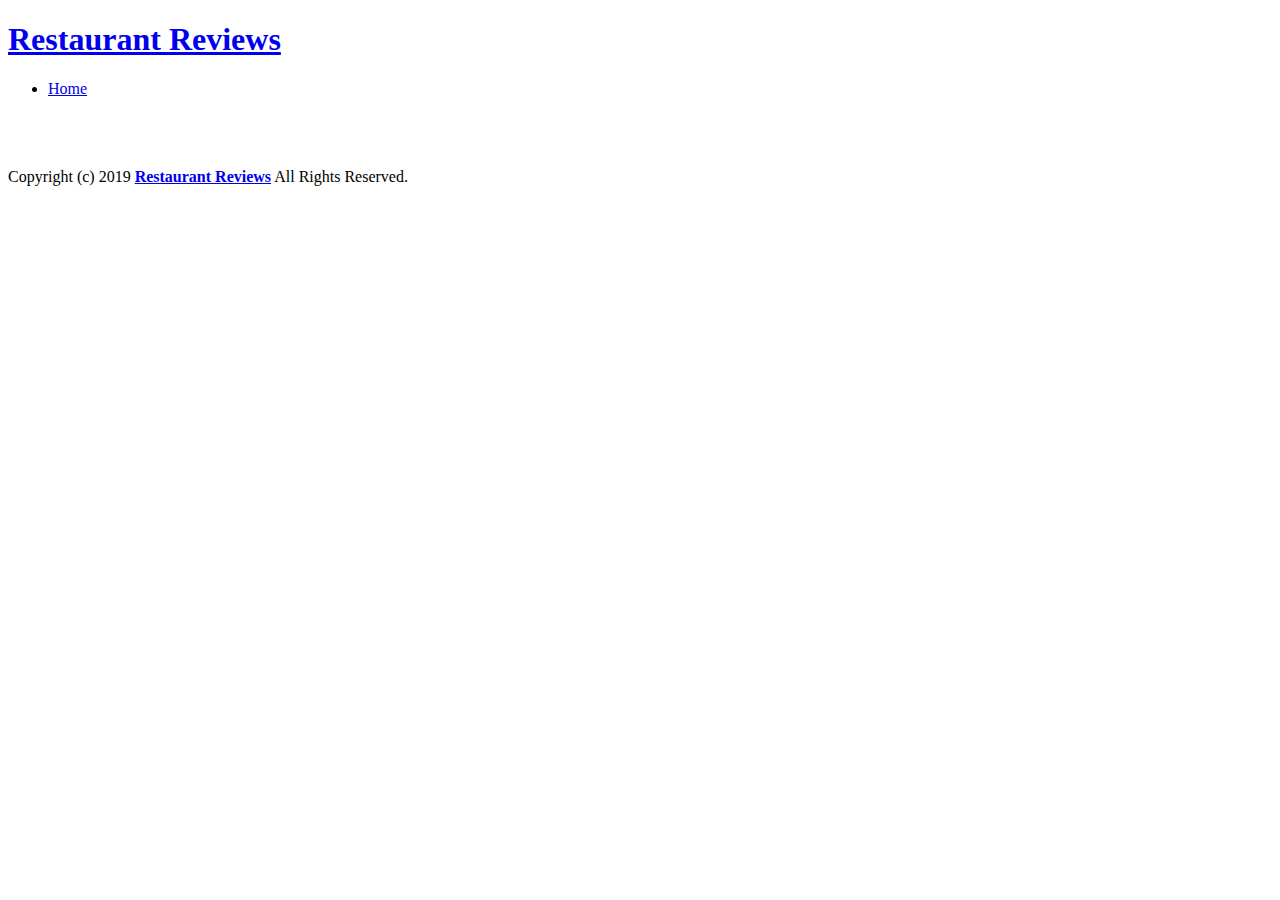
<file: restaurant.html>
<!doctype html>
<html lang="en">
  <head>
    <!-- Required meta tags -->
    <meta charset="utf-8">
    <meta name="viewport" content="width=device-width, initial-scale=1, shrink-to-fit=no">
    <!-- Normalize.css for better cross-browser consistency -->
    <link rel="stylesheet" src="//normalize-css.googlecode.com/svn/trunk/normalize.css" />
    <!-- Main CSS file -->
    <link rel="stylesheet" href="css/styles.css" type="text/css">
    <link rel="stylesheet" href="https://unpkg.com/leaflet@1.3.1/dist/leaflet.css" integrity="sha512-Rksm5RenBEKSKFjgI3a41vrjkw4EVPlJ3+OiI65vTjIdo9brlAacEuKOiQ5OFh7cOI1bkDwLqdLw3Zg0cRJAAQ==" crossorigin=""/>
    <title>Restaurant Info</title>
</head>

<body class="inside">
  <div class="container">

    <!-- Beginning header -->
    <header role="banner" tabindex="1">
      <!-- Beginning nav -->
      <nav>
        <h1><a href="/">Restaurant Reviews</a></h1>
      </nav>
      <!-- Beginning breadcrumb -->
      <ul id="breadcrumb" role="navigation" aria-label="breadcrumb">
        <li><a href="/">Home</a></li>
      </ul>
      <!-- End breadcrumb -->
      <!-- End nav -->
    </header>
    <!-- End header -->

    <!-- Beginning main -->
    <main id="maincontent-restaurants" role="main">
      <!-- Beginning map -->
      <section id="map-container" role="application" aria-label="Mapbox Map" tabindex="2">
        <div id="map"></div>
      </section>
      <!-- End map -->
      <!-- Beginning restaurant -->
      <section id="restaurant-container" aria-labelledby="restaurant-name" tabindex="3">
        <h2 id="restaurant-name"></h2>
        <figure>
          <img id="restaurant-img">
          <figcaption id="restaurant-cuisine"></figcaption>
        </figure>
        <div class="restaurant-details">
          <p id="restaurant-address"></p>
          <table id="restaurant-hours"></table>
        </div>

      </section>
      <!-- end restaurant -->
      <!-- Beginning reviews -->
      <section id="reviews-container" aria-label="reviews" tabindex="4">
        <ul id="reviews-list" aria-label="review-list"></ul>
      </section>
      <!-- End reviews -->
    </main>
    <!-- End main -->

    <!-- Beginning footer -->
    <footer id="footer" role="contentinfo" tabindex="5">
      Copyright (c) 2019 <a href="/"><strong>Restaurant Reviews</strong></a> All Rights Reserved.
    </footer>


  </div>

  <!-- End footer -->
  <script src="https://unpkg.com/leaflet@1.3.1/dist/leaflet.js" integrity="sha512-/Nsx9X4HebavoBvEBuyp3I7od5tA0UzAxs+j83KgC8PU0kgB4XiK4Lfe4y4cgBtaRJQEIFCW+oC506aPT2L1zw==" crossorigin=""></script>
  <!-- Beginning scripts -->
  <!-- Database helpers -->
  <script type="text/javascript" src="js/dbhelper.js"></script>
  <!-- Main javascript file -->
  <script type="text/javascript" src="js/restaurant_info.js"></script>
  <!-- ServiceWorker file  -->
  <script type="text/javascript" src="js/reg_serviceWorker.js"></script>

</body>

</html>
</file>
<file: css/styles.css>

</file>
